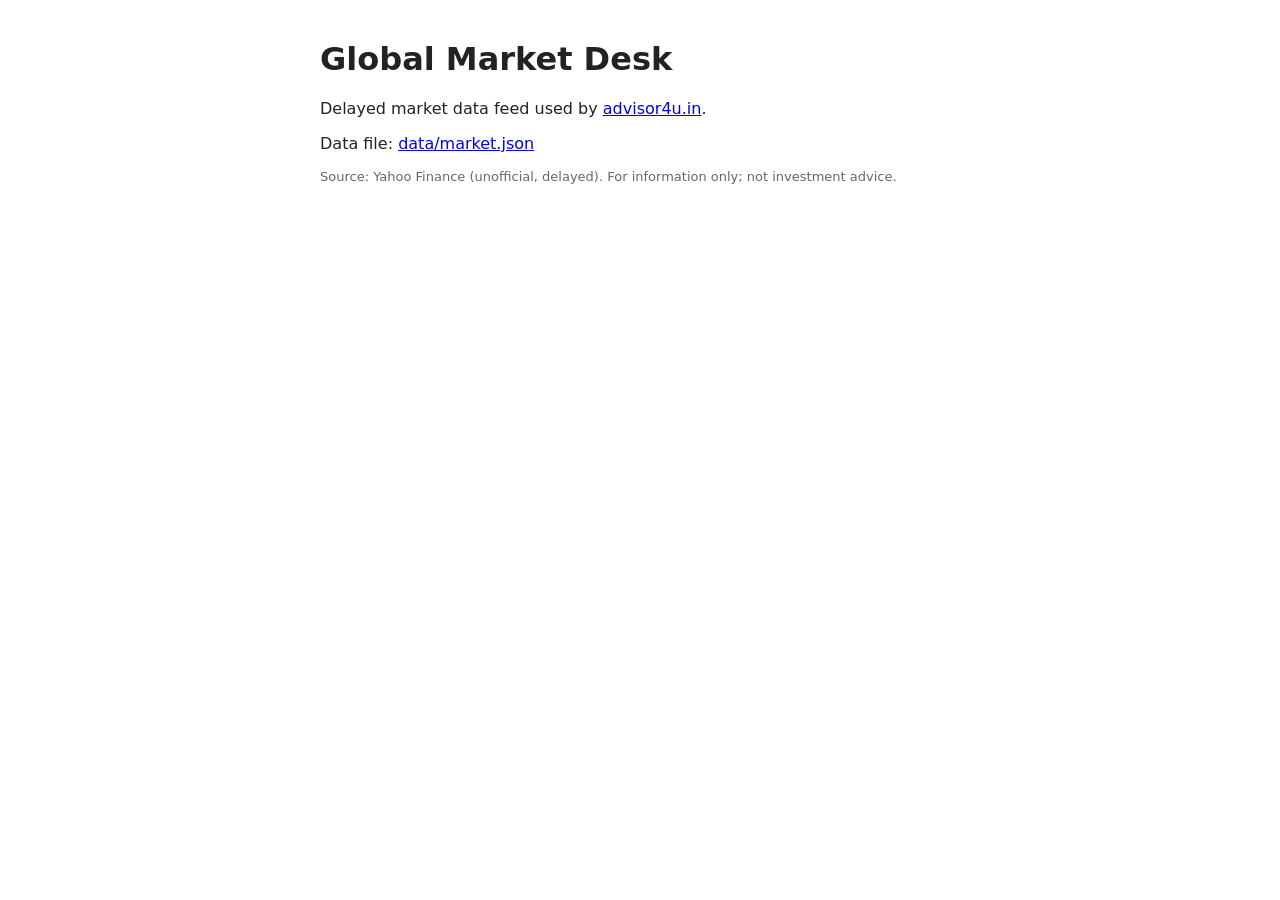
<file: public/index.html>
<!DOCTYPE html>
<html lang="en">
<head>
  <meta charset="utf-8">
  <meta name="viewport" content="width=device-width, initial-scale=1">
  <title>Global Market Desk — Data</title>
</head>
<body style="font-family:system-ui,sans-serif;max-width:640px;margin:40px auto;padding:0 16px;color:#222;">
  <h1>Global Market Desk</h1>
  <p>Delayed market data feed used by <a href="https://www.advisor4u.in/">advisor4u.in</a>.</p>
  <p>Data file: <a href="data/market.json">data/market.json</a></p>
  <p style="font-size:13px;color:#666;">Source: Yahoo Finance (unofficial, delayed). For information only; not investment advice.</p>
</body>
</html>
</file>
